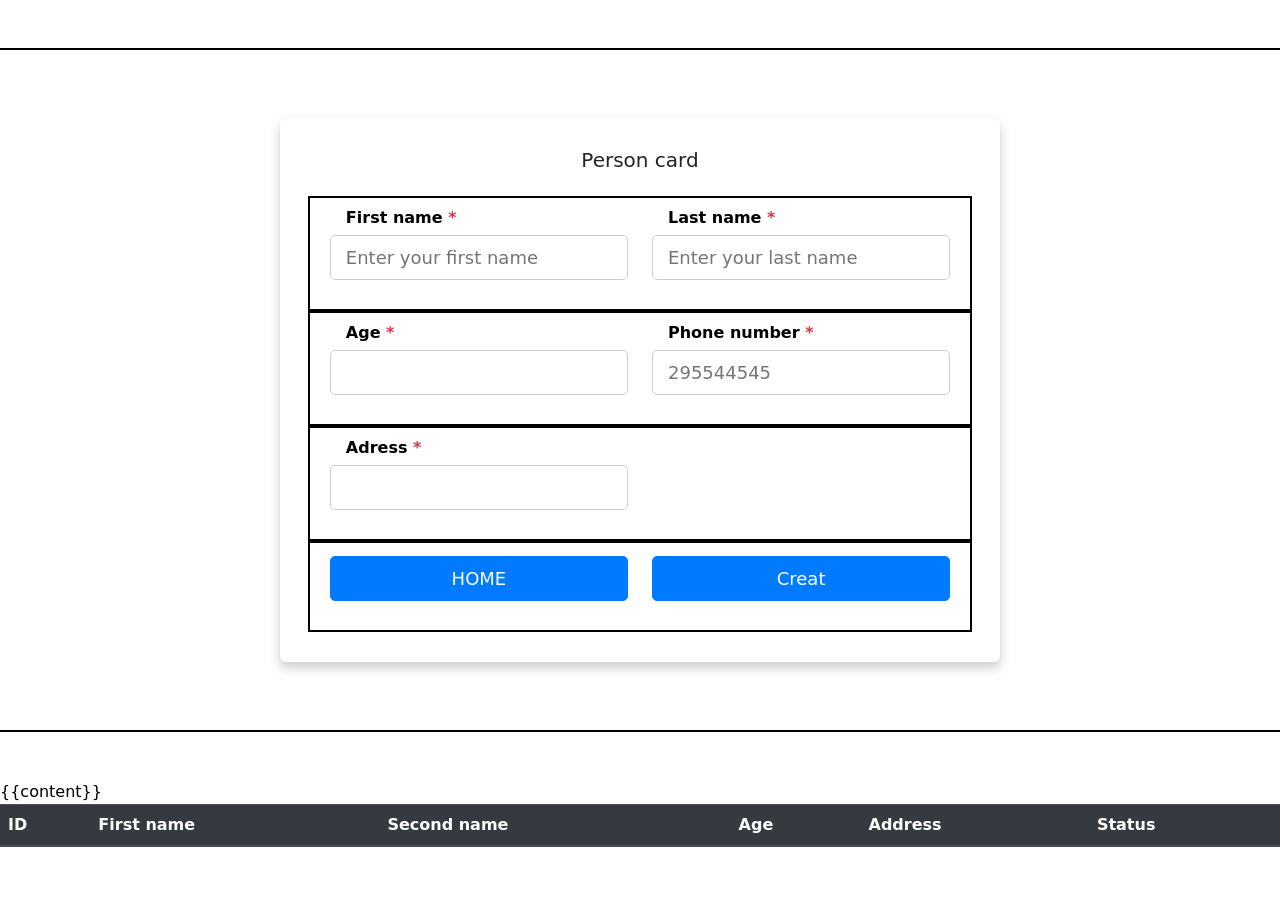
<file: server/public/index.html>
<!DOCTYPE html>
<html lang="en">
<head>
    <meta charset="UTF-8">
    <title>Phonebook</title>
    <!--   <link rel="stylesheet" type="text/css" href="style.css"> -->
    <link rel="stylesheet" href="https://stackpath.bootstrapcdn.com/bootstrap/4.3.1/css/bootstrap.min.css">
    <link rel="stylesheet" href="https://cdnjs.cloudflare.com/ajax/libs/font-awesome/4.0.3/css/font-awesome.css">
    <link href="https://cdn.jsdelivr.net/npm/bootstrap@5.1.3/dist/css/bootstrap.min.css" rel="stylesheet"
          integrity="sha384-1BmE4kWBq78iYhFldvKuhfTAU6auU8tT94WrHftjDbrCEXSU1oBoqyl2QvZ6jIW3" crossorigin="anonymous">
    <script src="https://stackpath.bootstrapcdn.com/bootstrap/4.3.1/js/bootstrap.bundle.min.js"></script>
    <script src="https://cdnjs.cloudflare.com/ajax/libs/jquery/3.2.1/jquery.min.js"></script>
    <style>
        .row {
            font-weight: bold;
            font-size: 16px;
            color: black;
            padding: 8px;
            border: 2px solid black;
        }
        body {
            color: #000;
            overflow-x: hidden;
            height: 100%;
            background-image: url("https://i.imgur.com/GMmCQHC.png");
            background-repeat: no-repeat;
            background-size: 100% 100%
        }

        .card {
            padding: 30px 40px;
            margin-top: 60px;
            margin-bottom: 60px;
            border: none !important;
            box-shadow: 0 6px 12px 0 rgba(0, 0, 0, 0.2)
        }

        .blue-text {
            color: #00BCD4
        }

        .form-control-label {
            margin-bottom: 0
        }

        input,
        textarea,
        button {
            padding: 8px 15px;
            border-radius: 5px !important;
            margin: 5px 0px;
            box-sizing: border-box;
            border: 1px solid #ccc;
            font-size: 18px !important;
            font-weight: 300
        }
    </style>
</head>
<body>
<script type="text/javascript">
    function validate(val) {
        v1 = document.getElementById("fname");
        v2 = document.getElementById("lname");
        v3 = document.getElementById("age");
        v4 = document.getElementById("mob");
        v5 = document.getElementById("address");

        flag1 = true;
        flag2 = true;
        flag3 = true;
        flag4 = true;
        flag5 = true;

        if (val >= 1 || val == 0) {
            if (v1.value == "") {
                v1.style.borderColor = "red";
                flag1 = false;
            } else {
                v1.style.borderColor = "green";
                flag1 = true;
            }
        }

        if (val >= 2 || val == 0) {
            if (v2.value == "") {
                v2.style.borderColor = "red";
                flag2 = false;
            } else {
                v2.style.borderColor = "green";
                flag2 = true;
            }
        }
        if (val >= 3 || val == 0) {
            if (v3.value == "") {
                v3.style.borderColor = "red";
                flag3 = false;
            } else {
                v3.style.borderColor = "green";
                flag3 = true;
            }
        }
        if (val >= 4 || val == 0) {
            if (v4.value == "") {
                v4.style.borderColor = "red";
                flag4 = false;
            } else {
                v4.style.borderColor = "green";
                flag4 = true;
            }
        }
        if (val >= 5 || val == 0) {
            if (v5.value == "") {
                v5.style.borderColor = "red";
                flag5 = false;
            } else {
                v5.style.borderColor = "green";
                flag5 = true;
            }
        }
        flag = flag1 && flag2 && flag3 && flag4 && flag5;

        return flag;
    }
</script>
<div class="container-fluid px-1 py-5 mx-auto">
    <div class="row d-flex justify-content-center">
        <div class="col-xl-7 col-lg-8 col-md-9 col-11 text-center">
            <div class="card">
                <h5 class="text-center mb-4">Person card</h5>
                <form class="form-card" method="POST" action="">
                    <div class="row justify-content-between text-left">
                        <div class="form-group col-sm-6 flex-column d-flex"><label class="form-control-label px-3">First
                            name<span class="text-danger"> *</span></label> <input type="text" id="fname" name="fname"
                                                                                   placeholder="Enter your first name"
                                                                                   pattern="^[A-Za-z]+$"
                                                                                   onblur="validate(1)"></div>
                        <div class="form-group col-sm-6 flex-column d-flex"><label class="form-control-label px-3">Last
                            name<span class="text-danger"> *</span></label> <input type="text" id="lname" name="lname"
                                                                                   placeholder="Enter your last name"
                                                                                   pattern="^[A-Za-z]+$"
                                                                                   onblur="validate(2)"></div>
                    </div>
                    <div class="row justify-content-between text-left">
                        <div class="form-group col-sm-6 flex-column d-flex"><label class="form-control-label px-3">Age
                            <span class="text-danger"> *</span></label> <input type="text" id="age" name="age"
                                                                               placeholder=""
                                                                               pattern="^[0-9]{1,3}"
                                                                               onblur="validate(3)">
                        </div>
                        <div class="form-group col-sm-6 flex-column d-flex"><label class="form-control-label px-3">Phone
                            number<span class="text-danger"> *</span></label> <input type="text" id="mob" name="mob"
                                                                                     placeholder="295544545"
                                                                                     pattern="^[0-9]{9}"
                                                                                     onblur="validate(4)"></div>
                    </div>
                    <div class="row justify-content-between text-left">
                        <div class="form-group col-sm-6 flex-column d-flex"><label class="form-control-label px-3">Adress
                            <span class="text-danger"> *</span></label> <input type="text" id="address" name="address"
                                                                               placeholder="" onblur="validate(5)">
                        </div>
                    </div>
                    <div class="row justify-content-end">
                        <div class="form-group col-sm-6">
                            <button type="button" class="btn-block btn-primary" onclick="document.location='home.html'">HOME</button>
                        </div>
                        <div class="form-group col-sm-6">
                            <button type="submit" class="btn-block btn-primary" value="save">Creat</button>
                        </div>
                    </div>
                </form>
            </div>
        </div>
    </div>
</div>
<table class="table">
    <thead class="thead-dark">
    <tr>
        <th scope="col">ID</th>
        <th scope="col">First name</th>
        <th scope="col">Second name</th>
        <th scope="col">Age</th>
        <th scope="col">Address</th>
        <th scope="col">Status</th>
    </tr>
    </thead>
    <tbody>
    {{content}}
    </tbody>

</table>
</body>
</html>
</file>
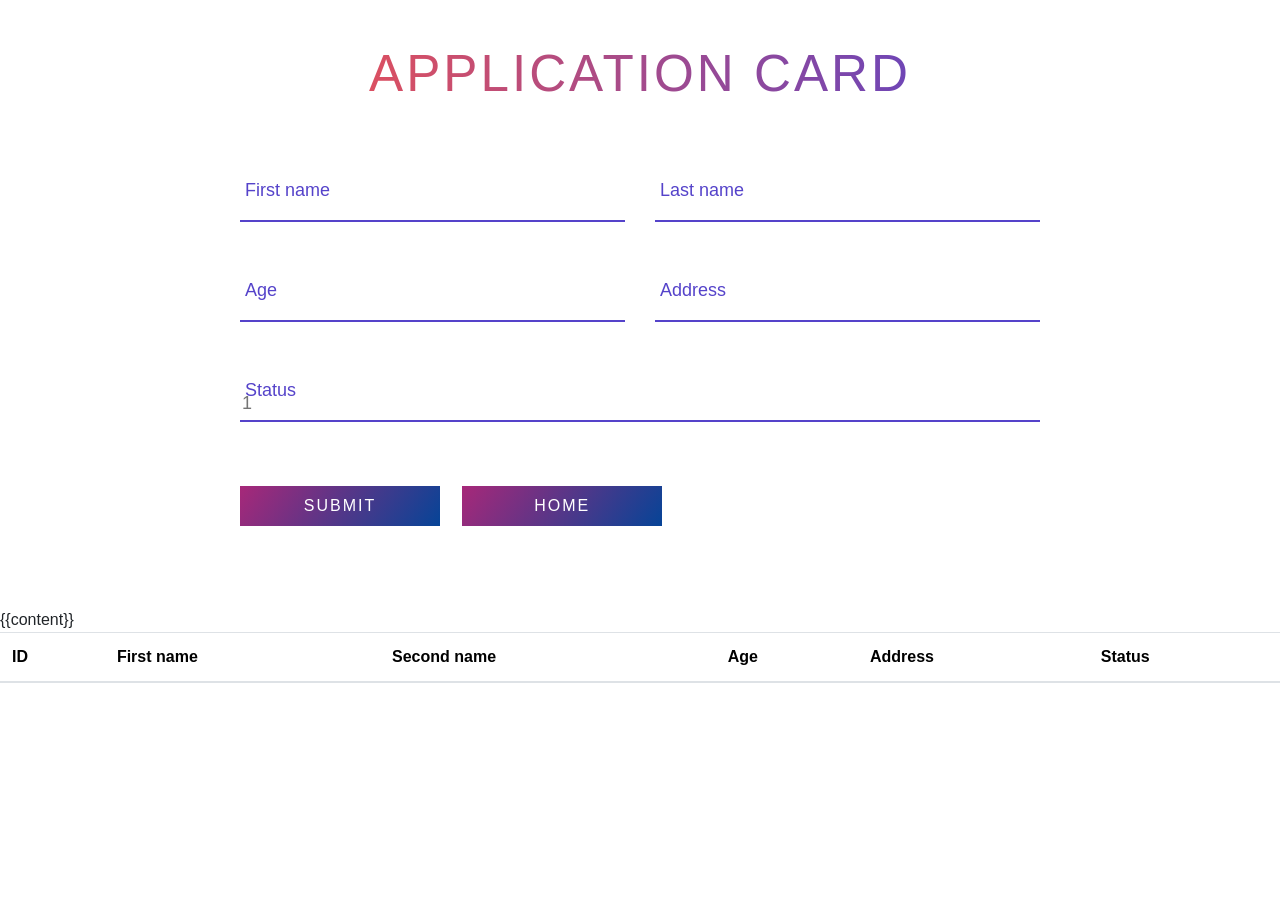
<file: server/public/application.html>
<!DOCTYPE html>
<html lang="en">
<head>
    <meta charset="UTF-8">
    <title>Application</title>
    <link href="https://cdn.jsdelivr.net/npm/bootstrap@5.1.3/dist/css/bootstrap.min.css" rel="stylesheet" integrity="sha384-1BmE4kWBq78iYhFldvKuhfTAU6auU8tT94WrHftjDbrCEXSU1oBoqyl2QvZ6jIW3" crossorigin="anonymous">
    <link href="//maxcdn.bootstrapcdn.com/bootstrap/4.1.1/css/bootstrap.min.css" rel="stylesheet" id="bootstrap-css">
    <script src="//maxcdn.bootstrapcdn.com/bootstrap/4.1.1/js/bootstrap.min.js"></script>
    <script src="//cdnjs.cloudflare.com/ajax/libs/jquery/3.2.1/jquery.min.js"></script>
    <style>
        .get-in-touch {
            max-width: 800px;
            margin: 50px auto;
            position: relative;

        }
        .get-in-touch .title {
            text-align: center;
            text-transform: uppercase;
            letter-spacing: 3px;
            font-size: 3.2em;
            line-height: 48px;
            padding-bottom: 48px;
            color: #5543ca;
            background: #5543ca;
            background: -moz-linear-gradient(left,#f4524d  0%,#5543ca 100%) !important;
            background: -webkit-linear-gradient(left,#f4524d  0%,#5543ca 100%) !important;
            background: linear-gradient(to right,#f4524d  0%,#5543ca  100%) !important;
            -webkit-background-clip: text !important;
            -webkit-text-fill-color: transparent !important;
        }

        .contact-form .form-field {
            position: relative;
            margin: 32px 0;
        }
        .contact-form .input-text {
            display: block;
            width: 100%;
            height: 36px;
            border-width: 0 0 2px 0;
            border-color: #5543ca;
            font-size: 18px;
            line-height: 26px;
            font-weight: 400;
        }
        .contact-form .input-text:focus {
            outline: none;
        }
        .contact-form .input-text:focus + .label,
        .contact-form .input-text.not-empty + .label {
            -webkit-transform: translateY(-24px);
            transform: translateY(-24px);
        }
        .contact-form .label {
            position: absolute;
            left: 20px;
            bottom: 11px;
            font-size: 18px;
            line-height: 26px;
            font-weight: 400;
            color: #5543ca;
            cursor: text;
            transition: -webkit-transform .2s ease-in-out;
            transition: transform .2s ease-in-out;
            transition: transform .2s ease-in-out,
            -webkit-transform .2s ease-in-out;
        }
        .contact-form .submit-btn {
            display: inline-block;
            background-color: #000;
            background-image: linear-gradient(125deg,#a72879,#064497);
            color: #fff;
            text-transform: uppercase;
            letter-spacing: 2px;
            font-size: 16px;
            padding: 8px 16px;
            border: none;
            width:200px;
            cursor: pointer;
        }
    </style>
</head>
<body>
<section class="get-in-touch">
    <h1 class="title">Application card</h1>
    <form class="contact-form row" method="POST" action="">
        <div class="form-field col-lg-6">
            <input id="fname" class="input-text js-input" type="text" name="fname" pattern="^[A-Za-z]+$" required>
            <label class="label" for="fname">First name</label>
        </div>
        <div class="form-field col-lg-6 ">
            <input id="lname" class="input-text js-input" type="text" name="lname" pattern="^[A-Za-z]+$" required>
            <label class="label" for="lname">Last name</label>
        </div>
        <div class="form-field col-lg-6 ">
            <input id="age" class="input-text js-input" type="text" name="age" required pattern="^[0-9]{1,3}" required>
            <label class="label" for="age">Age</label>
        </div>
        <div class="form-field col-lg-6 ">
            <input id="address" class="input-text js-input" type="text" name="address" required>
            <label class="label" for="address">Address</label>
        </div>
        <div class="form-field col-lg-12">
            <input id="status" class="input-text js-input" type="text" name="status" pattern="^[0-3]{1}" placeholder="1" required>
            <label class="label" for="status">Status</label>
        </div>
        <div class="form-field col-lg-12">
            <input class="submit-btn" type="submit" value="Submit">&nbsp;&nbsp;&nbsp;&nbsp;
            <input class="submit-btn" type="button" onclick="document.location='home.html'" value="HOME">
        </div>
    </form>
</section>

<!--<div class="bd-example">-->
    <table class="table table-hover">
        <thead>
        <tr>
            <th scope="col">ID</th>
            <th scope="col">First name</th>
            <th scope="col">Second name</th>
            <th scope="col">Age</th>
            <th scope="col">Address</th>
            <th scope="col">Status</th>
        </tr>
        </thead>
        <tbody>
        {{content}}
        </tbody>

    </table>
<!--</div>-->
</body>
</html>
</file>
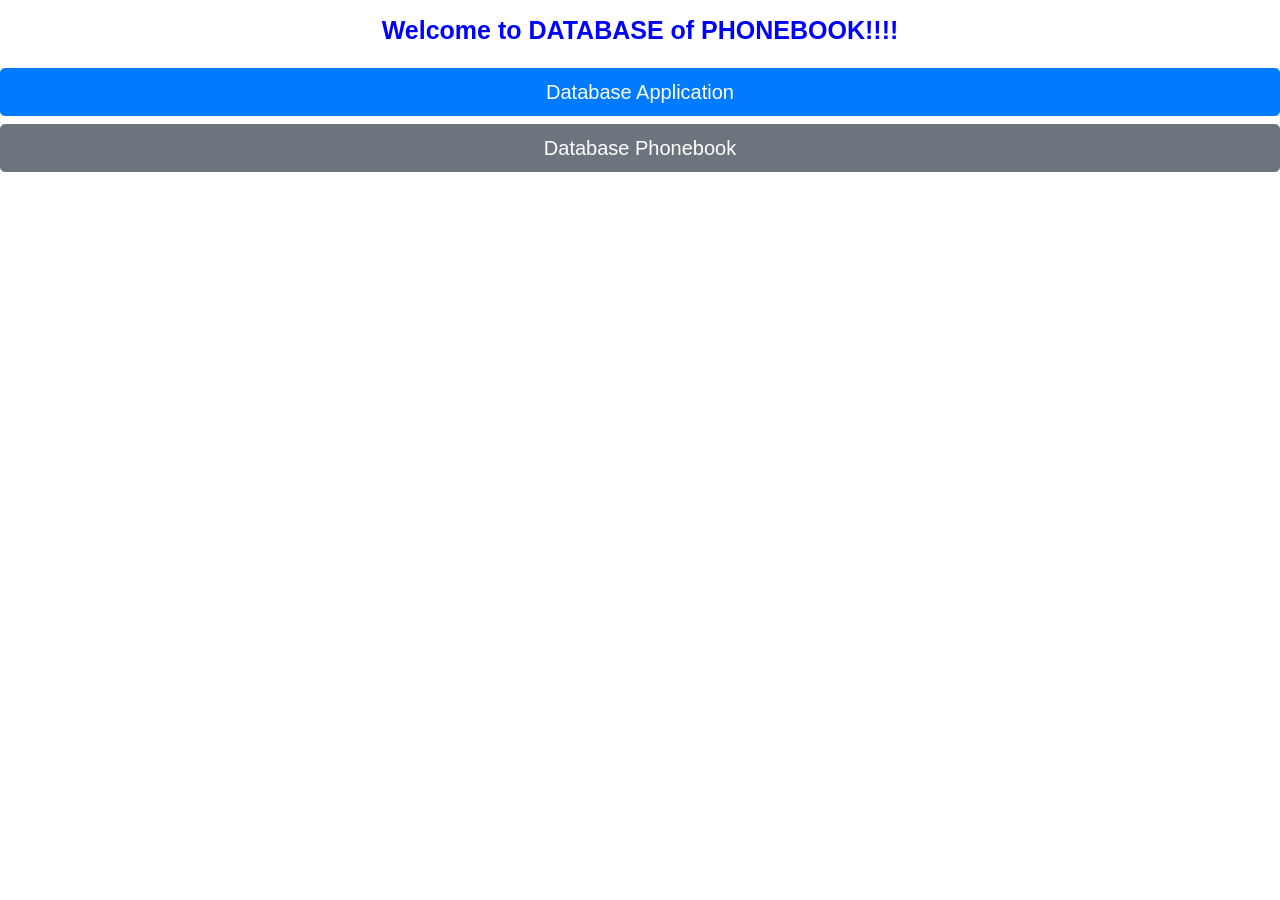
<file: server/public/home.html>
<!DOCTYPE html>
<html lang="en" xmlns:text-align="http://www.w3.org/1999/xhtml">
<head>
    <meta charset="UTF-8">
    <title>HOME</title>
    <link rel="stylesheet" href="https://cdn.jsdelivr.net/npm/bootstrap@4.5.3/dist/css/bootstrap.min.css" integrity="sha384-TX8t27EcRE3e/ihU7zmQxVncDAy5uIKz4rEkgIXeMed4M0jlfIDPvg6uqKI2xXr2" crossorigin="anonymous">
    <style>
        .text {
            font-weight: bold;
            font-size: 25px;
            text-align: center;
            color: blue;
            padding: 15px;
        }
    </style>
</head>
<body>
<h1 class="text">Welcome to DATABASE of PHONEBOOK!!!!</h1>
<button type="button" class="btn btn-primary btn-lg btn-block" onclick="document.location='application.html'">Database Application</button>
<button type="button" class="btn btn-secondary btn-lg btn-block" onclick="document.location='index.html'">Database Phonebook</button>
</body>
</html>
</file>
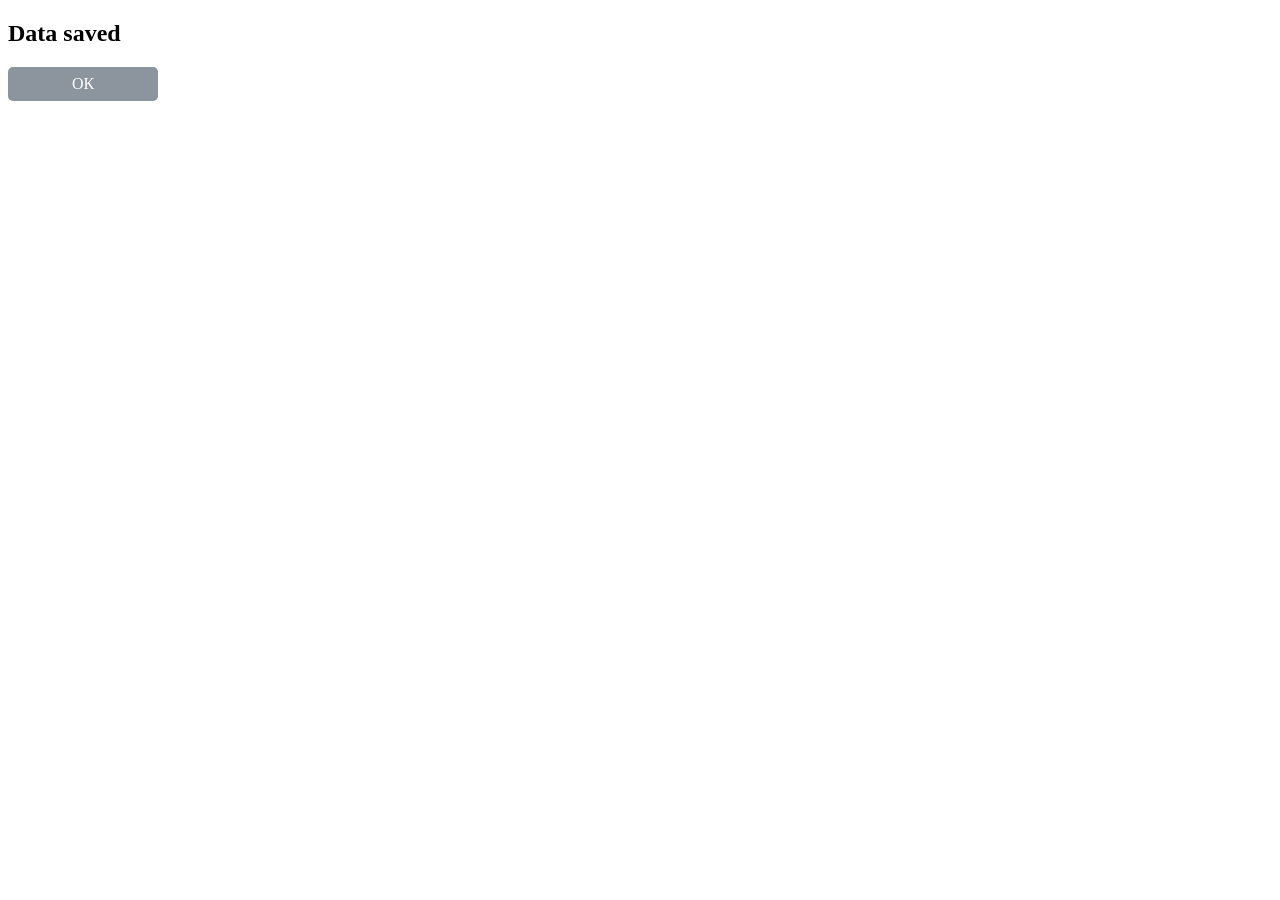
<file: server/public/save.html>
<!DOCTYPE html>
<html lang="en">
<head>
    <meta charset="UTF-8">
    <title>Person has been saved</title>
    <style>
        .btn {
            display: inline-block;
            background: #8C959D;
            color: #fff;
            padding: 0.5rem 4rem;
            text-decoration: none;
            border-radius: 5px;
        }
    </style>
</head>
<body>
<h2> <b>Data saved</b></h2>
 <a href="index.html" class="btn">ОК</a>
</body>
</html>
</file>
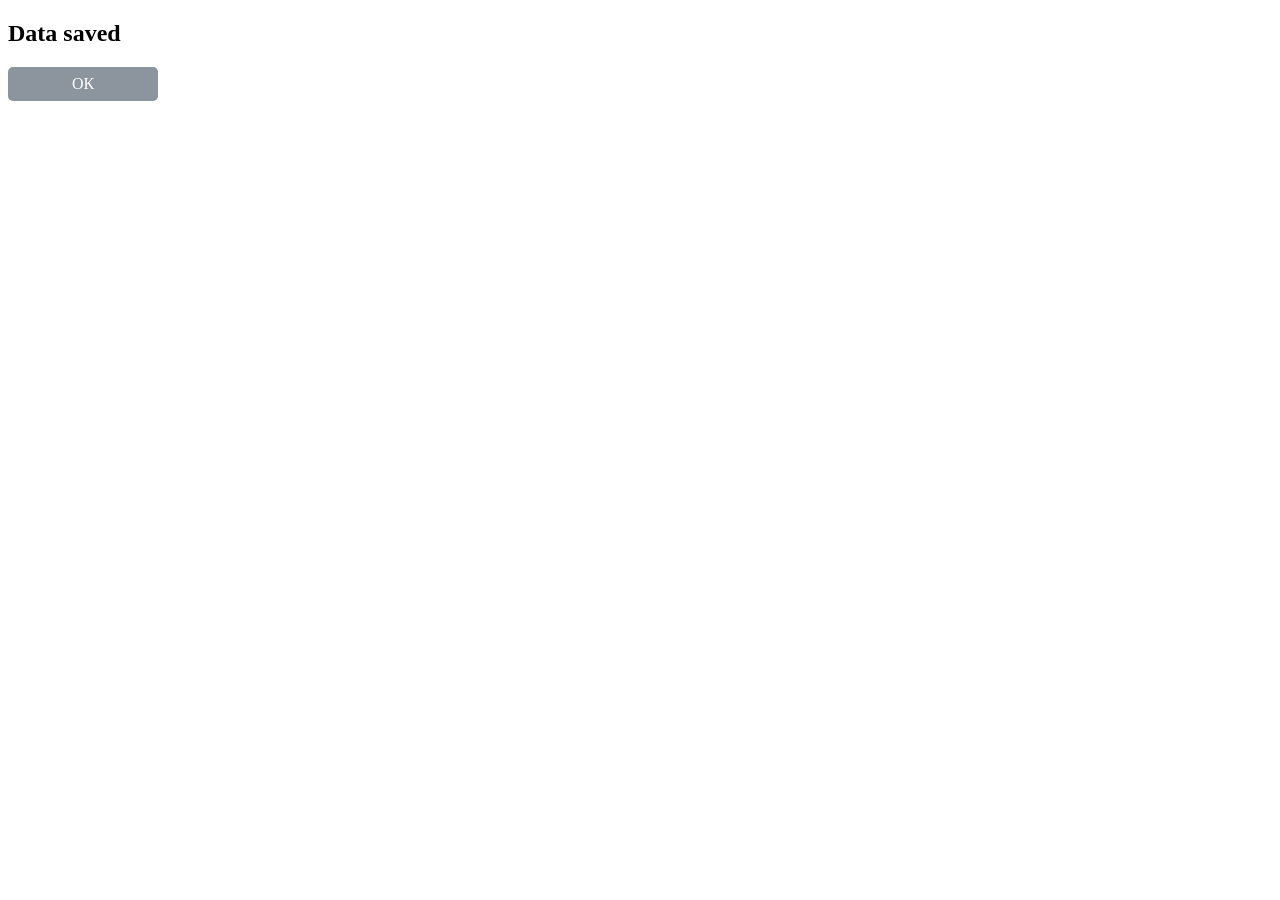
<file: server/public/saveBootstrap.html>
<!DOCTYPE html>
<html lang="en">
<head>
    <meta charset="UTF-8">
    <title>Application has been saved</title>
    <style>
        .btn {
            display: inline-block;
            background: #8C959D;
            color: #fff;
            padding: 0.5rem 4rem;
            text-decoration: none;
            border-radius: 5px;
        }
    </style>
</head>
<body>
    <h2> <b>Data saved</b></h2>
    <a href="application.html" class="btn">ОК</a>
</body>
</html>
</file>
<file: server/public/style.css>
person {
    font-family: Georgia;
    font-size: 13px;
    color: green;
    border: black 5px solid;
    background: antiquewhite;
    width: 100%;
    border-collapse: collapse;
}
row {
    font-weight: bold;
    font-size: 16px;
    color: black;
    padding: 8px;
    border: 2px solid black;
}
pow {
    padding: 5px;
    border: 2px solid black;
}
</file>
